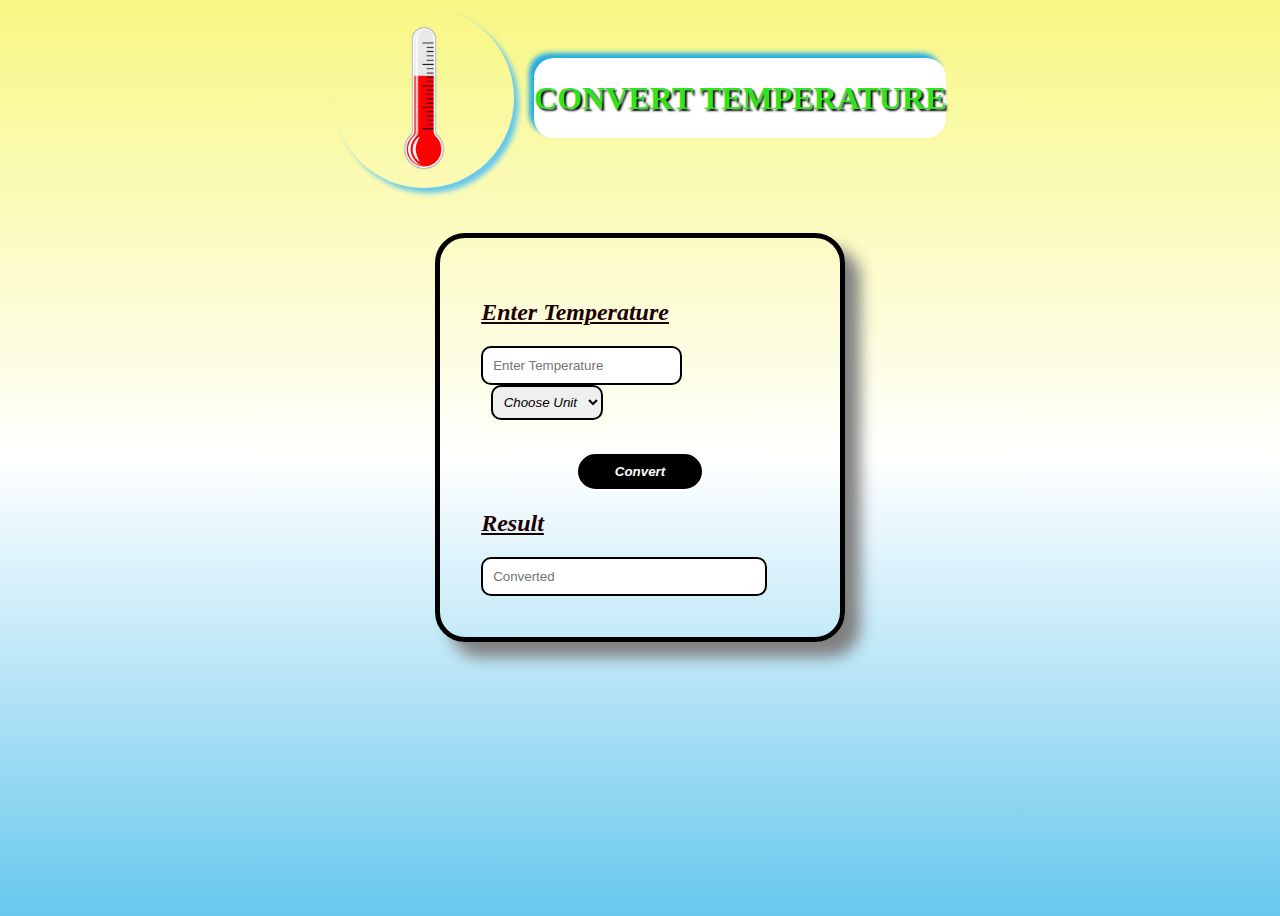
<file: Level-1 task-3/temperture.html>
<!DOCTYPE html>
<html lang="en">
  <head>
    <meta charset="UTF-8" />
    <meta http-equiv="X-UA-Compatible" content="IE=edge" />
    <meta name="viewport" content="width=device-width, initial-scale=1.0" />
    <title>Temperature-Coverter</title>
    <link rel="stylesheet" href="style.css" />
    <link
      rel="shortcut icon"
      href="images/thermometer.png"
      type="image/x-icon"
    />
  </head>
  <body>
    <div class="wrapper">
      <div class="container">
        <div class="nav">
          <div class="logo">
            <img src="images/thermometer.png" alt="" height="100%" />
          </div>
          <div class="heading">
            <h1>CONVERT TEMPERATURE</h1>
          </div>
        </div>
        <div class="main">
          <div class="form">
            <h2>Enter Temperature</h2>
            <input type="number" placeholder="Enter Temperature" id="input" />

            <select name="degree" id="degree">
              <option value="">Choose Unit</option>
              <option value="Fahrenheit">Fahrenheit</option>
              <option value="Celcius">Celcius</option>
            </select>

            <div class="button">
              <input
                type="button"
                id="button"
                onclick="convert();"
                value="Convert"
              />
            </div>
            <h2>Result</h2>
            <input type="text" placeholder="Converted" id="output" readonly />
          </div>
        </div>
      </div>
    </div>
    <script src="script.js"></script>
  </body>
</html>
</file>
<file: Level-1 task-3/style.css>
* {
  box-sizing: border-box;
}
body {
  background-image: linear-gradient(
    to bottom,
    rgb(247, 247, 131),
    white,
    rgb(104, 200, 237)
  );
  height: 100vh;
  color: rgb(46, 228, 33);
  background-repeat: no-repeat;
}
.nav {
  display: flex;
  justify-content: center;
  align-items: center;
}
.heading {
  margin-left: 2%;
  background-color: white;
  border-radius: 20px;
  box-shadow: -5px -5px 5px rgb(33, 172, 228);
}
.logo {
  height: 20vh;
  box-shadow: 5px 5px 5px rgb(104, 200, 237);
  border-radius: 50%;
}
.wrapper {
  display: flex;
  justify-content: center;
  align-items: center;
}
.main {
  display: flex;
  align-items: center;
  justify-content: center;
  width: 80vw;
  gap: 5%;
}
.main img {
  border-radius: 50%;
}
.form {
  margin-top: 5vh;
  padding: 4%;
  border-radius: 30px;
  background-color: transparent;
  box-shadow: 15px 15px 15px grey;
  width: 40%;
  border: 5px solid black;
}
h2 {
  color: rgb(26, 0, 4);
  text-decoration: underline;
  font-weight: bolder;
  font-style: italic;
}
h1 {
  text-shadow: 2px 2px 2px black;
}
.button {
  text-align: center;
  margin-top: 10%;
}

#button {
  border: 2px solid white;
  background-color: black;
  color: white;
  border-radius: 20px;
  font-weight: bolder;
  font-style: italic;
  padding: 10px;
  width: 40%;
}
#button:active {
  background-color: white;
  color: black;
  border: 2px solid black;
}
#input {
  border: 2px solid;
  border-radius: 10px;
  padding: 10px;
}
#output {
  border: 2px solid;
  border-radius: 10px;
  padding: 10px;
  width: 90%;
}
.form select {
  border: 2px solid black;
  border-radius: 10px;
  padding: 7px;
  margin-left: 3%;
  font-style: italic;
}
</file>
